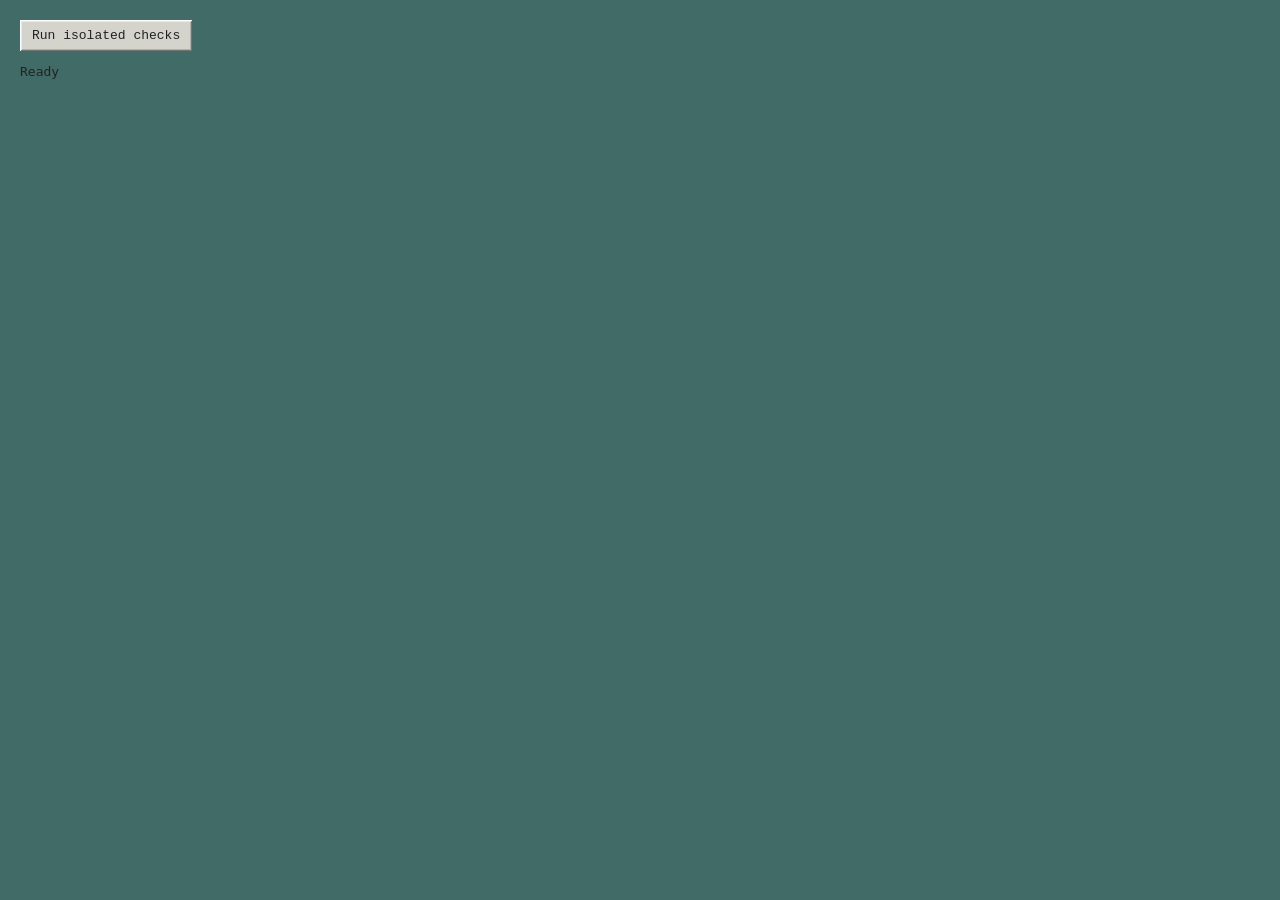
<file: test_openers_browser.html>
<!doctype html><meta charset="utf-8"><title>Blynger isolated Openers checks</title><link rel="stylesheet" href="/static/style.css"><style>body{display:block;padding:20px}#editor{height:500px;width:650px;overflow:auto}section{position:relative}iframe{width:850px;height:500px}</style><button id="run">Run isolated checks</button><pre id="results">Ready</pre><section><div id="editor" contenteditable="true"></div></section><script>function publicImages(s){return s}</script><script src="/static/fragments.js"></script><script>
const report=document.getElementById('results'),editor=document.getElementById('editor');
function check(ok,message){if(!ok)throw Error(message);report.textContent+='\nPASS '+message}
const delay=()=>new Promise(r=>requestAnimationFrame(()=>requestAnimationFrame(r)));
document.getElementById('run').onclick=async()=>{try{
document.getElementById('run').disabled=true;report.textContent='Running';const root=await(await fetch('/')).text(),token=new DOMParser().parseFromString(root,'text/html').querySelector('meta[name="blynger-token"]').content;
async function api(path,data){const r=await fetch('/api/'+path,{method:data===undefined?'GET':'POST',headers:{'Content-Type':'application/json','X-Blynger-Token':token},body:data===undefined?undefined:JSON.stringify(data)}),d=await r.json();if(!r.ok)throw Error(d.error);return d;}
let d=await api('page?name=openers.html');const initial=d.fragments.ranges.length,oldKeys=d.fragments.ranges.map(r=>r.key);editor.innerHTML=d.body;
const f=new FragmentEditor(editor,()=>{},()=>{});f.load(d.fragments);await delay();
check(initial>=3,'Existing archive preserved');
const height=editor.scrollHeight,dots=[...document.querySelectorAll('.fragment-dot')];check(dots.length>0&&dots.every(e=>e.title==='Fragment'),'Small fragment dots have hover tooltip');f.layer.hidden=true;check(editor.scrollHeight===height,'Editor dots do not change text wrapping');f.layer.hidden=false;
f.openerDate=()=> 'January 2, 2030';const before=f.html();check(!f.newOpener('  ')&&f.html()===before,'Blank entry rejected');
check(f.newOpener('First <literal> opener.\nSecond line.\n\nSecond paragraph.'),'First opener created');check(f.meta.ranges[0].date_label==='January 2, 2030','First date has no numeral');const firstKey=f.meta.ranges[0].key;
f.newOpener('Second opener.');f.newOpener('Third opener.');f.newOpener('Fourth opener.');
check(f.meta.ranges.slice(0,4).map(r=>r.date_label).join('|')==='January 2, 2030, IV|January 2, 2030, III|January 2, 2030, II|January 2, 2030, I','Same-day numbering I–IV and newest first');
check(f.roman(9)==='IX'&&f.roman(14)==='XIV','Roman subtractive numbering');
check(f.meta.ranges[3].key===firstKey&&JSON.stringify(f.meta.ranges.slice(4).map(r=>r.key))===JSON.stringify(oldKeys),'Adding entries and numbering preserve existing identities and order');
const stubTarget={origin:'https://remote.example/',id:'00000000000000000000000001',version:3},stubHTML='<p class="blynger-stub-label"><strong>Stubbing:</strong> <a href="https://remote.example/t/source/">Source title</a></p><blockquote class="blynger-stub-context"><h1>Source title</h1><p>Complete source text.</p></blockquote>';
check(f.newOpener('Brief response.',{stub_of:stubTarget,stub_html:stubHTML,pin_on_publish:true}),'Quick response Opener created with source');
check(JSON.stringify(f.meta.ranges[0].stub_of)===JSON.stringify(stubTarget)&&f.meta.ranges[0].pin_on_publish===true,'Quick response carries its target and pin plan on first save');
check(f.html().includes('Stubbing:')&&f.html().includes('Complete source text.'),'Quick response source is editable in the Opener body');
check(!/data-fragment|fragment-dot/.test(f.html())&&f.html().includes('&lt;literal&gt;'),'No private controls or unsafe text in saved body');
d.raw=d.prefix+f.html()+d.suffix;d.fragments=f.snapshot();await api('save',d);d=await api('page?name=openers.html');editor.innerHTML=d.body;f.load(d.fragments);
check(d.fragments.ranges.length===initial+5&&d.fragments.ranges[4].key===firstKey&&JSON.stringify(d.fragments.ranges[0].stub_of)===JSON.stringify(stubTarget),'Save and reload preserve new entries, identities, and Stub target');
let objects=await api('fragment-objects?name=openers.html');check(objects.every(o=>!o.published&&o.id===null&&o.version===null),'Saved Openers remain unpublished without public history');
let review=await api('prepare',{});await api('publish',{signature:review.signature});objects=await api('fragment-objects?name=openers.html');check(objects.every(o=>o.published&&o.version===1),'Local test publication uses shared fragment versions');
const raw=await(await fetch('/preview/openers.html')).text(),parsed=new DOMParser().parseFromString(raw,'text/html');check(parsed.querySelectorAll('.blynger-fragment-marker a').length===initial+5,'Published archive has one quiet permalink dot per Opener');
let doc=await(await fetch('/preview/blyg/items/'+objects[0].id+'.json')).json();check(doc.kind==='thread'&&JSON.stringify(doc.stub_of)===JSON.stringify(stubTarget)&&doc.content_html.includes('Complete source text.')&&!JSON.stringify(doc).match(/fragment-marker|fragment-dot|date_label|purpose/),'Quick response publishes as a thread with visible source and no editor metadata');
check(parsed.querySelector('.blynger-fragment-marker a').href===doc.origin+doc.page,'Newest permalink dot uses the Stub thread identity');
const frame=document.createElement('iframe');document.body.append(frame);const loaded=new Promise(resolve=>frame.onload=resolve);frame.srcdoc=raw.replace(/<base[^>]*>/,'');await loaded;
const fd=frame.contentDocument,positions=()=>[...fd.querySelectorAll('p,h3')].map(e=>[e.getBoundingClientRect().top,e.getBoundingClientRect().width,e.getBoundingClientRect().height]);
const pos=JSON.stringify(positions());fd.querySelectorAll('.blynger-fragment-marker').forEach(e=>e.remove());check(JSON.stringify(positions())===pos,'Public dots cause no layout shift');
report.textContent+='\nALL CHECKS PASSED';
}catch(e){report.textContent+='\nFAIL '+e.stack}}
</script>
</file>
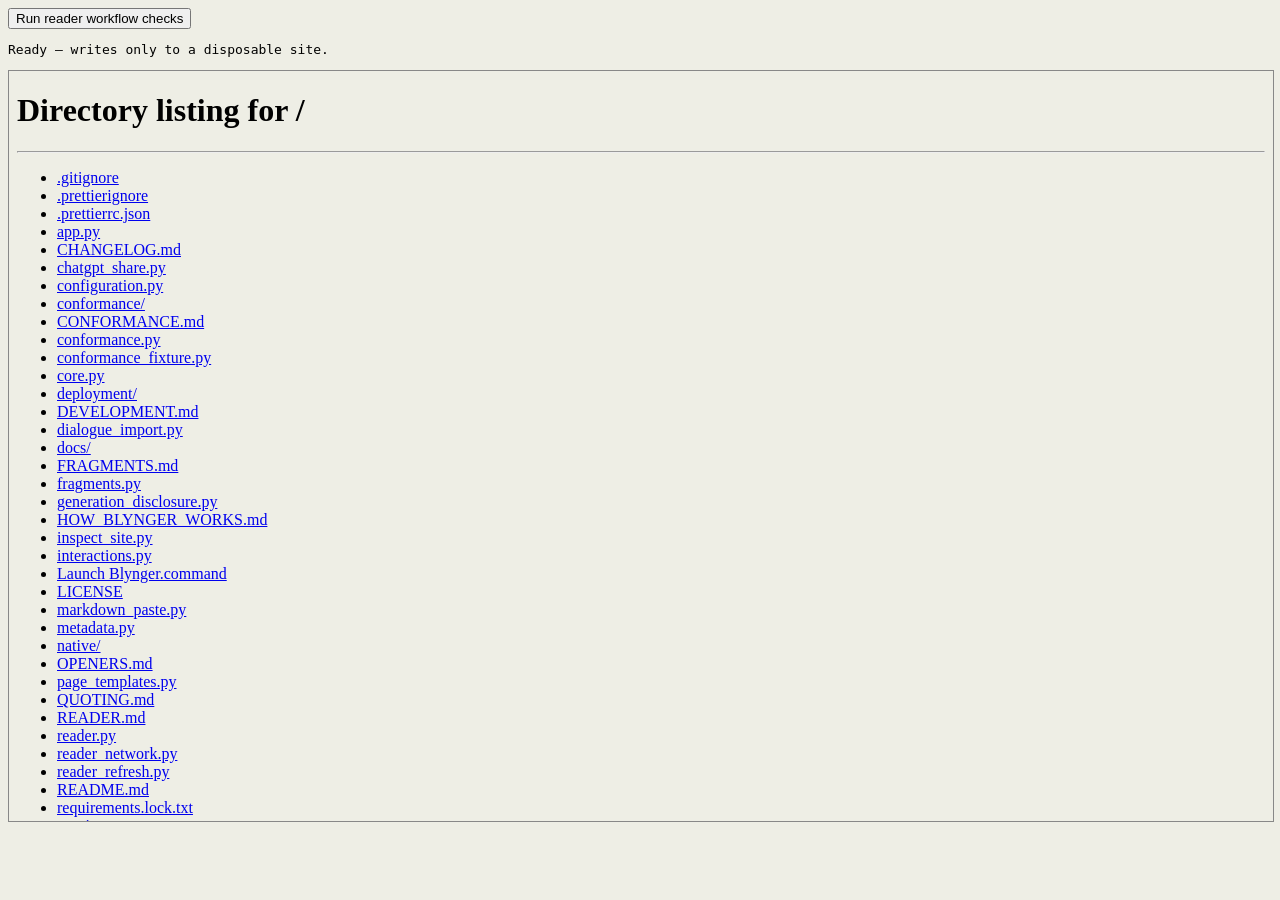
<file: test_reader_browser.html>
<!doctype html><meta charset="utf-8"><title>Blynger reader checks</title><style>body{font:13px monospace;background:#eeeee5}iframe{width:100%;height:750px;border:1px solid #888}pre{white-space:pre-wrap}</style><button id="run">Run reader workflow checks</button><pre id="results">Ready — writes only to a disposable site.</pre><iframe id="app" src="/"></iframe><script>
const output=document.getElementById('results');function assert(value,label){if(!value)throw Error(label);output.textContent+='\nPASS '+label}
async function until(fn){for(let n=0;n<500;n++){if(fn())return;await new Promise(r=>setTimeout(r,50));}throw Error('Timed out waiting for UI state')}
document.getElementById('run').onclick=async()=>{document.getElementById('run').disabled=true;output.textContent='Running';try{
const frame=document.getElementById('app'),w=frame.contentWindow,d=frame.contentDocument,$=id=>d.getElementById(id);
await until(()=>$('heading').textContent==='Openers');
assert(!/File|Website|Help|Edit/.test(d.querySelector('.menubar').textContent),'Dead header menus removed');assert($('mainFragment').textContent==='Reusable fragment','Main toolbar reusable-fragment button present');
$('readerNav').click();await until(()=>$('readerStatus').textContent.includes('Add a Blyg'));assert(!$('readerView').hidden,'Reader handles zero subscriptions');
$('readerAdd').click();assert($('dialog').open&&$('readerURL'),'Add Blyg opens a URL discovery dialog');$('readerURL').value='https://blyg.aneeshsathe.com/';$('confirmSubscribe').click();assert($('readerAdd').disabled&&$('readerSync').textContent==='Syncing…','Sync feedback appears immediately');await until(()=>!$('readerAdd').disabled);
assert($('readerItems').children.length>0,'Aneesh subscription imported published items');const firstCount=$('readerItems').children.length;$('readerSync').click();await until(()=>!$('readerSync').disabled);assert($('readerItems').children.length===firstCount,'Refreshing does not duplicate items');
$('readerItems').querySelector('.read-item').click();await until(()=>$('readerFrame'));assert($('dialogBody').textContent.includes('aneeshsathe.com'),'Full reader item identifies its origin');
$('quoteReading').click();await until(()=>$('quoteTitle'));$('quoteTitle').value='Reader quote test — disposable';$('createQuotedPost').click();await until(()=>$('saveState').textContent==='Draft saved'&&$('heading').textContent==='Reader quote test — disposable');assert(!!$('editor').querySelector('blockquote.blyg-transclusion'),'Quote enters normal authoring flow');
$('editHeadline').click();$('headlineText').value='My own response headline';$('saveHeadline').click();await until(()=>$('heading').textContent==='My own response headline'&&$('saveState').textContent==='Draft saved');assert($('editor').querySelector('h1').textContent==='My own response headline'&&!!$('editor').querySelector('blockquote.blyg-transclusion'),'Response headline changes without replacing the quote');
$('quote').click();await until(()=>$('quoteRows'));assert($('quoteRows').textContent.includes('MY BLYG')&&$('quoteRows').textContent.includes("Aneesh"),'Quote picker includes local and remote sources');$('closeDialog').click();
// The main button calls the exact command used by the keyboard. Compare persisted metadata on the same anchors.
const e=$('editor');e.innerHTML='<h1>Test title</h1><p>First body paragraph.</p><p>Second body paragraph.</p><p>—Example Author<br>September 26, 2026</p>';e.dispatchEvent(new Event('input',{bubbles:true}));
function caret(){const r=d.createRange();r.setStart(e.children[2].firstChild,0);r.collapse(true);w.getSelection().removeAllRanges();w.getSelection().addRange(r);e.dispatchEvent(new Event('keyup'));}
caret();$('mainFragment').click();await w.save();const buttonState=(await w.api('page?name='+$('filename').textContent.split('/').pop().trim())).fragments;
$('mainFragment').click();caret();e.dispatchEvent(new KeyboardEvent('keydown',{key:'f',ctrlKey:true,shiftKey:true,bubbles:true,cancelable:true}));await w.save();const keyboardState=(await w.api('page?name='+$('filename').textContent.split('/').pop().trim())).fragments;
assert(JSON.stringify(buttonState)===JSON.stringify(keyboardState),'Button and keyboard produce identical fragment metadata');
let prepareCalls=0,publishCalls=0,fail=true,release;const nativeFetch=w.fetch.bind(w);w.fetch=async(url,opts)=>{if(String(url).endsWith('/api/prepare')){prepareCalls++;await new Promise(r=>setTimeout(r,300));}if(String(url).endsWith('/api/publish')){publishCalls++;await new Promise(r=>release=r);if(fail)return new Response(JSON.stringify({error:'Test connection failure — draft preserved'}),{status:400,headers:{'Content-Type':'application/json'}});}return nativeFetch(url,opts);};
$('publish').click();$('publish').click();assert($('publish').disabled&&$('publish').textContent==='Preparing…','Review feedback and duplicate protection are immediate');await until(()=>$('confirmPublish')&&!$('publish').disabled);assert(prepareCalls===1,'Only one preparation request');
$('confirmPublish').click();$('confirmPublish').click();assert($('publish').disabled&&$('confirmPublish').disabled&&$('confirmPublish').textContent==='Publishing…','Publish activity and duplicate protection are immediate');await until(()=>!!release);release();await until(()=>$('confirmPublish').textContent==='Retry publication');assert(publishCalls===1&&!$('publish').disabled&&$('publishResult').textContent.includes('Test connection failure'),'Failure visible and controls restored');const pages=await w.api('pages');assert(pages.some(p=>p.draft),'Failure preserves saved draft');
fail=false;release=null;$('confirmPublish').click();await until(()=>!!release);release();await until(()=>$('confirmPublish').textContent==='Done'&&!$('confirmPublish').disabled);assert(!$('publish').disabled&&!$('confirmPublish').disabled,'Successful local Git publication restores controls');$('confirmPublish').click();
$('deletePost').click();assert($('confirmDelete').textContent==='Delete post','Delete requires confirmation');$('confirmDelete').click();await until(()=>$('deletePost').textContent==='Restore post…');assert(!$('editor').isContentEditable,'Deleted post is protected from editing');$('deletePost').click();$('confirmDelete').click();await until(()=>$('deletePost').textContent==='Delete post…');assert($('editor').isContentEditable&&$('editor').textContent.includes('First body paragraph.'),'Restore recovers the post content');
output.textContent+='\nALL READER UI CHECKS PASSED';
}catch(e){output.textContent+='\nFAIL '+e.stack}}
</script>
</file>
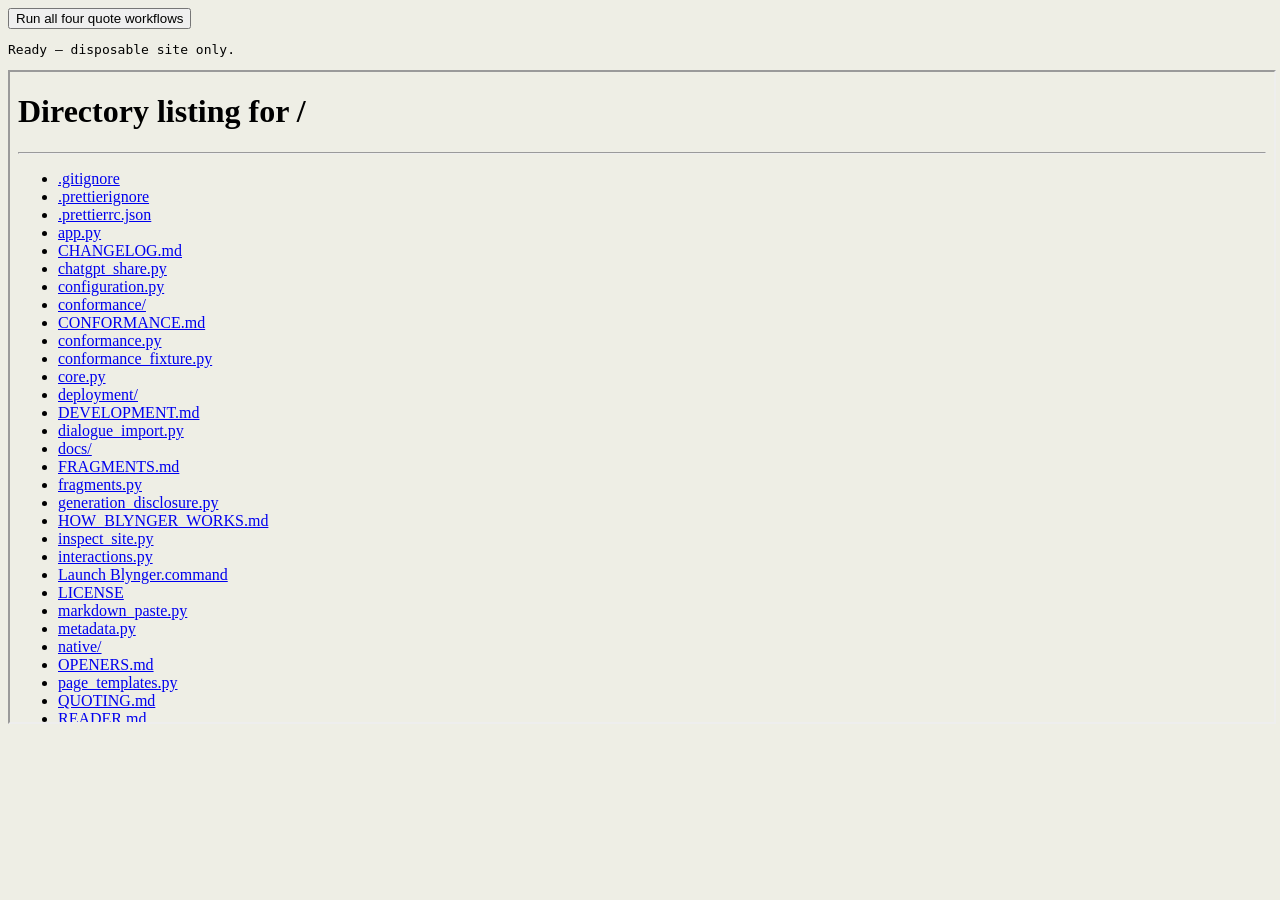
<file: test_selection_browser.html>
<!doctype html><meta charset="utf-8"><title>Blynger quotation checks</title><style>body{font:13px monospace;background:#eeeee5}iframe{width:100%;height:650px}pre{white-space:pre-wrap}</style><button id="run">Run all four quote workflows</button><pre id="results">Ready — disposable site only.</pre><iframe id="app" src="/"></iframe><script>
const out=document.getElementById('results');function ok(test,label){if(!test)throw Error(label);out.textContent+='\nPASS '+label}async function until(fn){for(let n=0;n<200;n++){if(fn())return;await new Promise(r=>setTimeout(r,30))}throw Error('UI timed out')}
document.getElementById('run').onclick=async()=>{document.getElementById('run').disabled=true;out.textContent='Running';try{
const w=document.getElementById('app').contentWindow,d=w.document,$=id=>d.getElementById(id);await until(()=>$('heading').textContent==='Openers');const items=(await w.api('reader')).items;const thread=items.find(i=>i.kind==='thread'),plain=items.find(i=>i.source_type==='l0');let posts=[];
async function read(item){await w.readItem(item);await until(()=>$('readerFrame')?.contentDocument?.querySelector('#readerContent'));await new Promise(r=>setTimeout(r,70));return $('readerFrame').contentDocument}
async function quote(title){$('quoteReading').click();await until(()=>$('quoteTitle'));$('quoteTitle').value=title;$('createQuotedPost').click();await until(()=>$('heading').textContent===title&&$('saveState').textContent==='Draft saved');const name=$('filename').textContent.split('/').pop().trim();posts.push(name);return w.api('page?name='+name)}
await read(thread);ok($('quoteReading').textContent==='Quote','No selection offers whole Quote');let p=await quote('Whole source');ok(p.body.includes('Final paragraph.')&&Object.values(p.quotes)[0].source.version===2,'Whole item enters editor with original version');
let rd=await read(thread);const dot=rd.querySelector('.reader-fragment-dot');ok(dot&&dot.title.includes('Fragment')&&rd.defaultView.getComputedStyle(dot).position==='absolute'&&dot.textContent==='','Fragment dot is subtle, outside text flow, with tooltip');dot.click();ok($('quoteReading').textContent==='Quote fragment','Dot activates genuine source fragment');p=await quote('Fragment source');ok(!p.body.includes('Introductory')&&Object.values(p.quotes)[0].source.id.endsWith('2')&&Object.values(p.quotes)[0].source.version===3,'Genuine fragment preserves its own ID and exact version');
rd=await read(thread);let target=rd.querySelector('blockquote p');let range=rd.createRange();range.selectNodeContents(target);rd.getSelection().removeAllRanges();rd.getSelection().addRange(range);rd.dispatchEvent(new Event('selectionchange'));ok($('quoteReading').textContent==='Quote fragment','Exact text selection prefers actual fragment');
range=rd.createRange();range.setStart(target.firstChild,16);range.setEnd(target.firstChild,28);rd.getSelection().removeAllRanges();rd.getSelection().addRange(range);rd.dispatchEvent(new Event('selectionchange'));ok($('quoteReading').textContent==='Quote selection','Partial fragment becomes an excerpt');p=await quote('Selected sentence');let record=Object.values(p.quotes)[0];ok(record.type==='excerpt'&&record.source.id.endsWith('1')&&record.text==='Exact words!'&&!p.body.includes('Second fragment'),'Excerpt uses enclosing thread identity and exact wording');
rd=await read(thread);const blocks=rd.querySelectorAll('blockquote p');range=rd.createRange();range.setStart(blocks[0].firstChild,0);range.setEnd(blocks[1].firstChild,blocks[1].textContent.length);rd.getSelection().removeAllRanges();rd.getSelection().addRange(range);rd.dispatchEvent(new Event('selectionchange'));ok($('quoteReading').textContent==='Quote selection','Selection spanning fragments is an ordinary excerpt');p=await quote('Several paragraphs');record=Object.values(p.quotes)[0];ok(record.text.includes('\n')&&record.text.includes('Second fragment.')&&record.source.id.endsWith('1'),'Paragraph breaks and source order survive');
rd=await read(plain);target=rd.querySelectorAll('p')[1];range=rd.createRange();range.selectNodeContents(target);rd.getSelection().removeAllRanges();rd.getSelection().addRange(range);rd.dispatchEvent(new Event('selectionchange'));p=await quote('Ordinary RSS selection');record=Object.values(p.quotes)[0];ok(record.source.type==='l0'&&!('id'in record.source)&&!('version'in record.source)&&record.source.author.name==='RSS Author','Ordinary RSS quote has attribution without fake Blyg identity');
rd=await read(thread);range=rd.createRange();range.selectNodeContents(rd.body);rd.getSelection().removeAllRanges();rd.getSelection().addRange(range);rd.dispatchEvent(new Event('selectionchange'));ok($('quoteReading').disabled,'Selection outside article content is rejected');$('closeDialog').click();
for(const name of posts){await w.openPage(name);ok(!!$('editor').querySelector('blockquote[data-blynger-quote]'),'Saved quote reloads in '+name)}
const review=await w.api('prepare',{});await w.api('publish',{signature:review.signature});ok(true,'All quotation modes publish to disposable local Git remote');for(const name of posts){await w.openPage(name);const r=await fetch('/preview/'+name);const html=await r.text();ok(!html.includes('data-blynger-quote')&&html.includes('blockquote'),'Public HTML contains quote without private editor token: '+name)}
out.textContent+='\nALL SELECTION WORKFLOWS PASSED';
}catch(e){out.textContent+='\nFAIL '+e.stack}}
</script>
</file>
<file: static/style.css>
:root {
  font-family: Tahoma, Verdana, Arial, sans-serif;
  color: #202322;
  font-size: 13px;
  --silver: #d4d4cd;
  --teal: #416b67;
  --navy: #183e43;
  --raised:
    inset 1px 1px #fff, inset -1px -1px #727671, inset 2px 2px #e9e9e2,
    inset -2px -2px #b0b3ab;
  --inset: inset 1px 1px #858982, inset -1px -1px #fff;
}
* {
  box-sizing: border-box;
}
body {
  margin: 0;
  background: var(--teal);
}
button,
input,
textarea {
  font: inherit;
}
button {
  background: var(--silver);
  border: 0;
  box-shadow: var(--raised);
  padding: 8px 12px;
  cursor: pointer;
  color: #202322;
}
button:active {
  box-shadow: var(--inset);
  transform: translateY(1px);
}
button:disabled,
button.unavailable {
  color: var(--muted);
  filter: grayscale(1);
  opacity: 0.42;
  cursor: default;
}
button.unavailable:active {
  box-shadow: var(--raised);
  transform: none;
}
button:focus-visible {
  outline: 2px dotted #123;
  outline-offset: -5px;
}
input,
textarea {
  border: 0;
  box-shadow: var(--inset);
  background: #fff;
  padding: 9px;
}
input:focus,
textarea:focus {
  outline: 1px solid #335c61;
}
.desktop {
  padding: 27px 34px 60px;
  max-width: 1900px;
  margin: auto;
}
.desktop-label {
  color: #eff4e8;
  display: flex;
  align-items: center;
  gap: 13px;
  letter-spacing: 2px;
  font-size: 20px;
  font-weight: bold;
  margin: 0 6px 22px;
}
.desktop-label small {
  font:
    10px Tahoma,
    sans-serif;
  letter-spacing: 2px;
  opacity: 0.7;
}
.desktop-right {
  margin-left: auto;
  text-align: right;
  font-size: 13px;
  letter-spacing: 0;
  font-weight: normal;
  line-height: 1.7;
}
.desktop-right small {
  letter-spacing: 0;
}
.pixel-logo {
  display: inline-grid;
  place-items: center;
  width: 40px;
  height: 43px;
  background: #e9e6d4;
  color: #244641;
  font: bold 31px Georgia;
  box-shadow: 3px 3px #294d48;
  border: 2px solid #fff;
}
.window {
  background: var(--silver);
  padding: 4px;
  box-shadow:
    var(--raised),
    7px 8px 0 #294e4980;
}
.titlebar {
  background: var(--navy);
  color: #fff;
  padding: 7px 9px;
  display: flex;
  justify-content: space-between;
  font-size: 12px;
  font-weight: bold;
  align-items: center;
}
.series-controls {
  display: flex;
  align-items: end;
  gap: 8px;
  margin-top: 12px;
  padding: 8px;
  background: #e8e8df;
  border: 1px solid #a9ada5;
}
.series-controls label {
  display: grid;
  gap: 3px;
  font-size: 11px;
  letter-spacing: 1px;
  text-transform: uppercase;
}
.series-controls select {
  min-width: 190px;
  padding: 7px;
}
.series-controls input {
  min-width: 260px;
  text-transform: none;
  letter-spacing: 0;
}
.window-controls {
  font-family: monospace;
  letter-spacing: 4px;
}
.menubar {
  display: flex;
  gap: 22px;
  padding: 10px 12px;
  border-bottom: 1px solid #aaaea5;
  font-size: 12px;
}
.local-dot {
  margin-left: auto;
  font-size: 10px;
  letter-spacing: 1px;
  color: #426352;
}
.toolbar {
  display: flex;
  gap: 7px;
  padding: 12px 9px;
  align-items: center;
  flex-wrap: wrap;
}
.toolbar i {
  height: 26px;
  border-left: 1px solid #aaa;
  border-right: 1px solid #fff;
  margin: 0 4px;
}
.spacer {
  flex: 1;
}
.publish {
  background: #e9e7c7;
  font-weight: bold;
}
.workspace {
  display: grid;
  grid-template-columns: 240px 1fr;
  min-height: 600px;
  height: calc(100vh - 290px);
  padding: 0 7px 6px;
  gap: 10px;
}
aside {
  box-shadow: var(--inset);
  background: #eeeee5;
  display: flex;
  flex-direction: column;
  overflow: hidden;
}
.aside-head {
  padding: 18px 15px 12px;
  font-size: 10px;
  font-weight: bold;
  letter-spacing: 1.6px;
  color: #536459;
}
.search {
  display: flex;
  align-items: center;
  margin: 0 10px 12px;
  background: #fff;
  box-shadow: var(--inset);
  padding: 0 8px;
  gap: 6px;
}
.search input {
  min-width: 0;
  width: 100%;
  box-shadow: none;
  background: transparent;
  padding: 9px 0;
  font-size: 12px;
}
#pages {
  overflow: auto;
  flex: 1;
  padding: 0 7px;
}
.page-group {
  font-size: 10px;
  letter-spacing: 1.2px;
  color: #71786b;
  margin: 13px 9px 7px;
}
.page-item {
  width: 100%;
  display: flex;
  gap: 9px;
  align-items: flex-start;
  box-shadow: none;
  text-align: left;
  background: transparent;
  padding: 9px 10px;
  margin-bottom: 2px;
  font-size: 12px;
  line-height: 1.4;
}
.page-item.active {
  background: #214e51;
  color: white;
}
.page-item .icon {
  color: #967e36;
  font-size: 15px;
}
.page-item.active .icon {
  color: #ece6bd;
}
.page-item .name {
  overflow: hidden;
  text-overflow: ellipsis;
}
.page-item small {
  display: block;
  opacity: 0.6;
  font-size: 10px;
}
.local-context-menu {
  position: fixed;
  z-index: 10000;
  min-width: 190px;
  max-width: 310px;
  padding: 5px;
  border: 1px solid #65766e;
  background: #f5f3e9;
  box-shadow: 5px 6px 0 rgba(31, 51, 48, 0.22);
}
.local-context-title {
  overflow: hidden;
  padding: 7px 9px;
  color: #56645e;
  font-size: 10px;
  font-weight: bold;
  letter-spacing: 0.5px;
  text-overflow: ellipsis;
  text-transform: uppercase;
  white-space: nowrap;
}
.local-context-menu button {
  display: block;
  width: 100%;
  padding: 8px 10px;
  border: 0;
  background: transparent;
  box-shadow: none;
  text-align: left;
}
.local-context-menu button:hover:not(:disabled),
.local-context-menu button:focus-visible {
  background: #214e51;
  color: white;
}
.local-context-menu button:disabled {
  color: #92978e;
}
.aside-bottom {
  border-top: 1px solid #c2c6b8;
  padding: 15px;
  font-size: 11px;
  background: #e5e7dc;
}
.aside-bottom p {
  color: #697161;
  line-height: 1.5;
}
.aside-bottom button {
  font-size: 11px;
  width: 100%;
}
.document {
  background: #fdfcf7;
  box-shadow: var(--inset);
  display: flex;
  flex-direction: column;
  min-width: 0;
  overflow: hidden;
}
.document-heading {
  display: flex;
  align-items: center;
  justify-content: space-between;
  padding: 24px 30px 20px;
  gap: 12px;
}
.eyebrow {
  font: 10px Tahoma;
  letter-spacing: 1.7px;
  color: #708273;
}
h1 {
  font:
    normal 26px Georgia,
    serif;
  margin: 8px 0;
  color: #223c34;
}
.filename {
  font: 11px monospace;
  color: #8a8b7c;
}
.badge {
  font: 10px monospace;
  border: 1px solid #bbc2ac;
  background: #f0f1e5;
  padding: 5px 7px;
  color: #607354;
  white-space: nowrap;
}
.tabs {
  display: flex;
  align-items: center;
  padding: 0 26px;
  border-bottom: 1px solid #c9cbbc;
  gap: 3px;
}
.tabs button {
  box-shadow: none;
  background: #eeeee5;
  color: #6a7366;
  border: 1px solid #cccebf;
  border-bottom: 0;
  padding: 9px 18px;
}
.tabs button.active {
  background: #fdfcf7;
  color: #233e36;
  position: relative;
  top: 1px;
  padding-top: 10px;
  font-weight: bold;
}
#wordcount {
  margin-left: auto;
  font: 11px monospace;
  color: #8b9182;
}
.formatbar {
  display: flex;
  padding: 9px 26px;
  gap: 3px;
  align-items: center;
  border-bottom: 1px solid #e4e5da;
  background: #f5f5ec;
}
.formatbar button {
  box-shadow: none;
  background: transparent;
  padding: 5px 8px;
}
.formatbar button:hover {
  background: #e4e8d9;
}
.formatbar span {
  margin-left: auto;
  font-size: 10px;
  color: #929887;
}
#editor {
  flex: 1;
  overflow: auto;
  padding: 25px 38px 50px;
  font:
    17px/1.65 Georgia,
    serif;
  outline: none;
  color: #283129;
}
#editor h1 {
  font-size: 30px;
}
#editor > h1:first-child {
  display: none;
}
#editor h2 {
  font-size: 23px;
}
#editor a {
  color: #30615f;
}
#editor img {
  max-width: 100%;
  max-height: 420px;
  object-fit: contain;
}
#editor p:first-child {
  margin-top: 0;
}
#editor .blyg-tk-gen {
  background: #eee;
  border: 1px solid #ddd;
  padding: 10px 14px;
  border-radius: 2px;
}
#source {
  flex: 1;
  width: 100%;
  resize: none;
  box-shadow: none;
  padding: 22px;
  font:
    12px/1.6 Menlo,
    monospace;
  background: #fffffb;
}
.document-foot {
  display: flex;
  align-items: center;
  gap: 14px;
  border-top: 1px solid #e1e3d7;
  padding: 11px 22px;
  font-size: 10px;
  color: #888f7f;
}
.document-foot > span:first-of-type {
  flex: 1;
}
.draft-actions {
  display: flex;
  gap: 8px;
}
.document-foot .draft-actions button {
  margin: 0;
  padding: 8px 18px;
  box-shadow: var(--raised);
  text-decoration: none;
  color: #17271e;
  font-size: 12px;
  font-weight: bold;
}
#save {
  background: #9fc9a4;
  border-color: #63876b;
}
#stage {
  border: 2px solid #718424;
  background: #c8dc50;
  color: #17210d;
  font-weight: 900;
}
#stage[aria-pressed='true'] {
  background: #9eaf31;
  box-shadow: var(--inset);
  color: #11180f;
}
.statusbar {
  display: flex;
  gap: 4px;
  padding: 3px 7px 2px;
  font-size: 11px;
  color: #58604f;
}
.statusbar span {
  box-shadow: var(--inset);
  padding: 5px 8px;
}
.statusbar span:first-child {
  flex: 1;
}
.statusbar .resize {
  padding: 5px 3px;
  box-shadow: none;
}
.taskbar {
  position: fixed;
  bottom: 0;
  left: 0;
  right: 0;
  height: 39px;
  background: var(--silver);
  border-top: 2px solid #f6f6ea;
  display: flex;
  align-items: center;
  padding: 4px;
  gap: 10px;
  font-size: 11px;
}
.taskbar button {
  padding: 3px 8px;
  display: flex;
  align-items: center;
  gap: 7px;
  font-weight: bold;
}
.pixel-logo.small {
  width: 20px;
  height: 23px;
  font-size: 18px;
  border-width: 1px;
  box-shadow: none;
}
.task {
  box-shadow: var(--inset);
  padding: 7px 20px;
  background: #e3e3da;
}
time {
  box-shadow: var(--inset);
  padding: 7px 13px;
  margin-left: 14px;
}
dialog {
  border: 0;
  background: var(--silver);
  padding: 4px;
  box-shadow:
    var(--raised),
    8px 8px #0004;
  width: min(760px, 90vw);
  max-height: 90vh;
}
dialog::backdrop {
  background: #10252288;
}
dialog .titlebar button {
  padding: 1px 7px;
  font-size: 16px;
}
#dialogBody {
  padding: 22px;
  max-height: 78vh;
  overflow: auto;
}
#dialogBody p {
  line-height: 1.6;
}
#dialogBody input,
#dialogBody textarea {
  width: 100%;
  margin: 7px 0 16px;
}
#dialogBody textarea {
  height: 140px;
  resize: vertical;
}
.dialog-actions {
  display: flex;
  justify-content: flex-end;
  gap: 8px;
  margin-top: 20px;
}
.notice {
  background: #f4f2da;
  padding: 13px;
  line-height: 1.6;
  border: 1px solid #aaa68a;
}
.error {
  background: #f9e8e1;
  border-color: #bd8878;
  white-space: pre-wrap;
  overflow-wrap: anywhere;
}
.filelist {
  background: #fff;
  box-shadow: var(--inset);
  max-height: 230px;
  overflow: auto;
  padding: 10px;
  font: 11px/1.7 monospace;
}
.image-grid {
  display: grid;
  grid-template-columns: repeat(4, 1fr);
  gap: 8px;
  max-height: 330px;
  overflow: auto;
}
.image-grid button {
  padding: 6px;
  overflow: hidden;
  font-size: 9px;
}
.image-grid img {
  height: 85px;
  width: 100%;
  object-fit: contain;
  background: #fff;
}
.preview-frame {
  width: 100%;
  height: 60vh;
  background: #fff;
  border: 1px solid #888;
}
.generated-result {
  background: #eee;
  padding: 15px;
  line-height: 1.6;
  font: 16px/1.6 Georgia;
}
.dialogue-paste {
  min-height: 190px;
  max-height: 46vh;
  overflow: auto;
  margin: 12px 0;
  padding: 13px;
  background: #fff;
  box-shadow: var(--inset);
  white-space: pre-wrap;
  font: 13px/1.55 Menlo, monospace;
}
.dialogue-paste:empty:before {
  content: attr(data-placeholder);
  color: #777;
}
.dialogue-or {
  margin: 16px 0 6px;
  color: #68736a;
  text-align: center;
  font: bold 10px Menlo, monospace;
  letter-spacing: 0.08em;
}
.dialogue-preview {
  display: grid;
  gap: 11px;
  margin-top: 14px;
}
.dialogue-turn {
  border: 1px solid #aaa;
  padding: 10px 12px;
  background: #fffffb;
}
.dialogue-turn.assistant {
  border-style: dashed;
  border-color: #505050;
  background: #f2f2f2;
}
.dialogue-turn label {
  display: flex;
  align-items: center;
  gap: 8px;
  margin-bottom: 8px;
  font: bold 10px Menlo, monospace;
  text-transform: uppercase;
}
.dialogue-turn select {
  width: auto;
}
.dialogue-turn > div {
  white-space: pre-wrap;
  font: 15px/1.55 Georgia, serif;
}
.hint {
  font-size: 11px;
  color: #606a5e;
}
[hidden] {
  display: none !important;
}
@media (max-width: 900px) {
  .desktop {
    padding: 12px 10px 50px;
  }
  .desktop-label {
    margin-bottom: 14px;
  }
  .workspace {
    grid-template-columns: 190px 1fr;
    height: calc(100vh - 255px);
  }
  .toolbar {
    gap: 4px;
  }
  .toolbar button {
    font-size: 11px;
    padding: 8px;
  }
  .formatbar span {
    display: none;
  }
  .document-heading {
    padding: 20px;
  }
  .document-heading h1 {
    font-size: 22px;
  }
  #editor {
    padding: 20px;
  }
  .taskbar > span {
    display: none;
  }
}
@media (max-width: 600px) {
  .workspace {
    grid-template-columns: 135px 1fr;
  }
  .desktop-right {
    display: none;
  }
  .document-heading {
    padding: 14px;
  }
  h1 {
    font-size: 20px !important;
  }
  .badge {
    display: none;
  }
  .tabs {
    padding: 0 6px;
  }
  .tabs button {
    padding: 8px;
  }
  .formatbar {
    padding: 6px;
  }
  #editor {
    padding: 16px;
    font-size: 15px;
  }
  .aside-head {
    padding: 12px;
  }
  .page-item {
    padding: 8px 3px;
  }
  .page-item small {
    display: none;
  }
  .document-foot span:first-child {
    display: none;
  }
  .toolbar .spacer,
  .toolbar i {
    display: none;
  }
  .image-grid {
    grid-template-columns: repeat(2, 1fr);
  }
}

.desktop {
  height: 100vh;
  display: flex;
  flex-direction: column;
}
.desktop-label {
  flex-shrink: 0;
}
.window {
  display: flex;
  flex-direction: column;
  flex: 1;
  min-height: 0;
}
.workspace {
  flex: 1;
  min-height: 0;
  height: auto;
}
aside,
.document {
  min-height: 0;
}
.taskbar {
  z-index: 5;
}

.document-foot button {
  padding: 0;
  background: none;
  box-shadow: none;
  text-decoration: underline;
  color: #647466;
  font-size: 10px;
  margin-left: auto;
  margin-right: 15px;
}

.diff {
  background: #fff;
  padding: 12px;
  font: 11px/1.5 monospace;
  overflow: auto;
  max-height: 260px;
  white-space: pre-wrap;
}
details {
  margin: 10px 0;
}
summary {
  cursor: pointer;
  padding: 6px;
}

.version-row {
  border-top: 1px solid #aaa;
  margin-top: 20px;
  padding-top: 8px;
}
.version-actions {
  display: flex;
  gap: 8px;
  flex-wrap: wrap;
}
.version-content {
  margin-top: 12px;
}
.quote-option {
  display: block;
  width: 100%;
  text-align: left;
  margin: 8px 0;
}
.document {
  position: relative;
}
.fragment-dots {
  position: absolute;
  inset: 0;
  pointer-events: none;
  overflow: hidden;
}
.fragment-dot {
  position: absolute;
  width: 4px;
  height: 4px;
  border-radius: 50%;
  background: #90958b;
  pointer-events: auto;
}
.fragment-dot:hover {
  outline: 3px solid #90958b22;
}

.reader-nav {
  margin: 10px 10px 0;
  text-align: left;
}
.reader-view {
  background: #fdfcf7;
  box-shadow: var(--inset);
  display: flex;
  flex-direction: column;
  min-width: 0;
  min-height: 0;
  overflow: hidden;
}
.reader-controls {
  display: flex;
  gap: 6px;
  padding: 6px 16px;
}
.reader-controls input {
  flex: 1;
  min-width: 70px;
}
.reader-controls select {
  font: inherit;
  max-width: 48%;
  background: #eeeee5;
  border: 1px solid #aaa;
  padding: 6px;
}
#readerStatus {
  margin: 5px 16px;
  white-space: pre-wrap;
}
#readerItems {
  overflow: auto;
  flex: 1;
  padding: 0 16px;
}
.reader-row {
  padding: 12px 0;
  border-top: 1px solid #c9cbbc;
}
.reader-row h2 {
  font: 18px Georgia;
  margin: 6px 0;
}
.reader-row p {
  font: 14px/1.5 Georgia;
  margin: 6px 0;
}
.reader-row small {
  color: #636d61;
}
.reader-row button {
  padding: 5px 9px;
  margin-right: 6px;
}
.reader-row:focus-visible {
  outline: 2px solid #315d62;
  outline-offset: 2px;
}
.reader-actions {
  display: grid;
  grid-template-columns: 1fr auto 1fr;
  align-items: center;
  gap: 12px;
  margin-top: 10px;
}
.reader-actions > span {
  display: flex;
  align-items: center;
  gap: 4px;
}
.reader-actions-center {
  justify-content: center;
}
.reader-actions-right {
  justify-content: flex-end;
}
.reader-actions button {
  margin-right: 0;
}
.reader-foot {
  padding: 10px 16px;
  border-top: 1px solid #ccc;
  font-size: 10px;
  color: #66705f;
}
.reader-meta {
  font: 11px/1.5 monospace;
  overflow-wrap: anywhere;
}
.quote-search {
  width: 100%;
}
.menubar {
  padding: 5px 12px;
}
button[aria-busy='true'] {
  font-style: italic;
}

#editor blockquote.blynger-citation {
  background: #eee;
  border: 1px solid #ccc;
  padding: 0.7em 1em;
  margin: 1em 0;
}
#editor blockquote.blynger-citation h4 {
  font-size: 1em;
}
#editor p {
  margin: 0 0 1em;
}
#editor .blynger-image {
  text-align: center;
}
#editor .blynger-image img {
  display: block;
  height: auto;
  max-width: 100%;
  margin-left: auto;
  margin-right: auto;
}
#editor .blynger-image-standard img {
  width: min(400px, 77vw);
}
#editor .blynger-image-small img {
  width: min(200px, 50vw);
}
#editor .blynger-image-wide img {
  width: 77vw;
}
#editor .blynger-image-full img {
  width: 100%;
}
#editor .blynger-blockquote-source {
  display: block;
  margin-top: 0.65em;
  text-align: right;
  font:
    13px/1.4 Tahoma,
    Verdana,
    sans-serif;
}
.source-find {
  display: flex;
  gap: 5px;
  padding: 7px 22px;
  background: #eeeee5;
  border-bottom: 1px solid #bbb;
}
.source-find input {
  flex: 1;
}
.source-find button {
  padding: 5px 9px;
}
.subscription-rows {
  background: #fff;
  box-shadow: var(--inset);
}
.subscription-row {
  display: grid;
  grid-template-columns: auto 1fr auto;
  align-items: start;
  gap: 10px;
  padding: 11px 12px;
  border-bottom: 1px solid #ddd;
}
.subscription-row:last-child {
  border-bottom: 0;
}
.subscription-row input {
  width: auto !important;
  margin: 2px 0 !important;
  box-shadow: none;
}
.subscription-row span {
  min-width: 0;
}
.subscription-row b,
.subscription-row small {
  display: block;
}
.subscription-row small {
  margin-top: 3px;
  color: #687067;
  overflow-wrap: anywhere;
}
.subscription-row .remove-subscription {
  padding: 5px 8px;
}
.reader-fragment-picker {
  margin: 10px 0;
  padding: 10px;
  background: #eeeee5;
  box-shadow: var(--inset);
}
.reader-fragment-picker b {
  display: block;
  margin-bottom: 7px;
}
.reader-fragment-choices {
  display: grid;
  gap: 5px;
}
.reader-fragment-choice {
  text-align: left;
  font:
    12px/1.4 Tahoma,
    Verdana,
    sans-serif;
  padding: 7px 9px;
}
.reader-fragment-choice.active {
  box-shadow: var(--inset);
  font-weight: bold;
}

/* Publish is highlighted only while publication work exists. */
button:disabled {
  cursor: default;
}
.publish {
  background: var(--silver);
}
.publish.ready {
  background: #e9e7c7;
}
button[aria-busy='true'] {
  cursor: wait;
}

/* TK passages: monochrome robot enclosure. */
#editor .blyg-tk-gen {
  position: relative;
  background: #f2f2f2;
  border: 1px dashed #505050;
  margin: 1em 0 1.4em;
  padding: 10px 14px 18px;
  border-radius: 0;
}
#editor .blyg-tk-gen:after {
  content: '';
  position: absolute;
  box-sizing: border-box;
  left: 10px;
  bottom: -14px;
  width: 30px;
  height: 27px;
  border: 1px solid #444;
  background: #fff center/20px 20px no-repeat
    url('data:image/svg+xml,%3Csvg xmlns=%22http://www.w3.org/2000/svg%22 width=%2224%22 height=%2224%22 viewBox=%220 0 24 24%22 fill=%22none%22 stroke=%22%23111%22 stroke-width=%221.7%22 stroke-linecap=%22round%22 stroke-linejoin=%22round%22%3E%3Cpath d=%22M12 8V4H8%22/%3E%3Crect width=%2216%22 height=%2212%22 x=%224%22 y=%228%22 rx=%222%22/%3E%3Cpath d=%22M2 14h2M20 14h2M15 13v2M9 13v2%22/%3E%3C/svg%3E');
}

/* 0.9.12 workspace shell: keep the beveled Windows-era controls while
   separating authoring, permanent pages, images, reading, and saved items. */
.desktop {
  padding: 10px 16px 18px;
  max-width: none;
}
.window {
  min-height: calc(100vh - 28px);
  display: flex;
  flex-direction: column;
}
.titlebar {
  min-height: 39px;
  font-size: 13px;
}
.titlebar > span:first-child {
  display: flex;
  align-items: center;
  gap: 8px;
}
.title-details {
  margin-left: auto;
  margin-right: 18px;
  font-weight: normal;
  font-size: 10px;
  letter-spacing: 0.4px;
  opacity: 0.8;
}
.workspace-tabs {
  display: flex;
  gap: 3px;
  padding: 7px 7px 0;
  border-bottom: 2px solid #777b75;
  background: var(--silver);
}
.workspace-tabs button {
  flex: 1;
  min-width: 0;
  padding: 13px 8px 15px;
  color: #fff;
  font-weight: bold;
  text-shadow: 0 1px #0007;
  box-shadow:
    inset 2px 2px #ffffff66,
    inset -2px -2px #0006;
}
.workspace-tabs button:nth-child(1) {
  background: #337d68;
}
.workspace-tabs button:nth-child(2) {
  background: #34857a;
}
.workspace-tabs button:nth-child(3) {
  background: #3c8a8e;
}
.workspace-tabs button:nth-child(4) {
  background: #438497;
}
.workspace-tabs button:nth-child(5) {
  background: #4d7da1;
}
.workspace-tabs button:nth-child(6) {
  background: #5877a8;
}
.workspace-tabs button:nth-child(7) {
  background: #6872aa;
}
.workspace-tabs button:nth-child(8) {
  background: #756cab;
}
.workspace-tabs button#thicketNav.has-unread {
  background: #17384f;
  box-shadow:
    inset 2px 2px #ffffff88,
    inset -2px -2px #0008,
    0 0 0 2px #89b5ca;
}
.workspace-tabs button.active {
  position: relative;
  top: 2px;
  filter: brightness(1.18);
  box-shadow:
    inset 2px 2px #ffffff88,
    inset -1px 0 #0005;
}
.tab-badge {
  display: inline-grid;
  min-width: 19px;
  height: 19px;
  margin-left: 4px;
  place-items: center;
  border: 1px solid #474b44;
  border-radius: 50%;
  background: #f7f2df;
  color: #24352f;
  font: bold 10px/1 Tahoma, sans-serif;
  text-shadow: none;
}
.tab-badge[hidden] {
  display: none;
}
.toolbar {
  border-bottom: 1px solid #8d9189;
  padding: 9px;
}
.workspace {
  flex: 1;
  height: auto;
  min-height: 0;
  grid-template-columns: 270px minmax(0, 1fr);
}
.workspace.wide {
  grid-template-columns: minmax(0, 1fr);
}
.workspace.wide #libraryPane {
  display: none;
}
.aside-head {
  padding-top: 14px;
}
.post-sort {
  display: grid;
  grid-template-columns: repeat(3, minmax(0, 1fr));
  gap: 2px;
  padding: 0 9px 10px;
}
.post-sort button {
  font-size: 10px;
  padding: 7px 3px;
  overflow: hidden;
}
.post-sort button.active {
  box-shadow: var(--inset);
  background: #214e51;
  color: #fff;
}
.page-group {
  margin-top: 9px;
}
.page-item small .date {
  display: block;
}
.document,
.reader-view,
.library-view {
  min-height: 0;
}
.library-view {
  background: #fdfcf7;
  box-shadow: var(--inset);
  display: flex;
  flex-direction: column;
  min-width: 0;
  overflow: hidden;
}
.asset-grid {
  display: grid;
  grid-template-columns: repeat(auto-fill, minmax(180px, 1fr));
  gap: 9px;
  padding: 0 22px 24px;
  overflow: auto;
}
.asset-card {
  background: #eeeee5;
  box-shadow: var(--raised);
  padding: 7px;
  text-align: left;
}
.asset-card img {
  display: block;
  width: 100%;
  height: 120px;
  object-fit: contain;
  background: #fff;
  box-shadow: var(--inset);
  margin-bottom: 8px;
}
.asset-card b,
.asset-card small {
  display: block;
  overflow-wrap: anywhere;
}
.asset-card small {
  margin-top: 4px;
  color: #687067;
  line-height: 1.4;
}
.formatbar i {
  height: 22px;
  border-left: 1px solid #aaa;
  border-right: 1px solid #fff;
  margin: 0 5px;
}
.local-dot {
  font-size: 10px;
  letter-spacing: 1px;
  color: #426352;
  white-space: nowrap;
}
.statusbar {
  margin-top: auto;
}
.pixel-logo.small {
  display: inline-grid;
  width: 24px;
  height: 25px;
  font-size: 19px;
  box-shadow: 1px 1px #294d48;
}
.reader-view {
  grid-column: 1/-1;
}
.library-view {
  grid-column: 1/-1;
}
@media (max-width: 800px) {
  .title-details {
    display: none;
  }
  .workspace {
    grid-template-columns: 205px minmax(0, 1fr);
  }
  .workspace-tabs button {
    font-size: 11px;
    padding-left: 3px;
    padding-right: 3px;
  }
  .post-sort {
    grid-template-columns: 1fr;
  }
  .asset-grid {
    grid-template-columns: repeat(2, minmax(0, 1fr));
  }
}
@media (max-width: 560px) {
  .workspace-tabs {
    flex-wrap: wrap;
  }
  .workspace-tabs button {
    flex: 1 1 30%;
  }
  .workspace {
    grid-template-columns: 140px minmax(0, 1fr);
  }
  .asset-grid {
    grid-template-columns: 1fr;
  }
  .local-dot {
    display: none;
  }
}
.app-logo {
  width: 30px;
  height: 30px;
  object-fit: contain;
}
.workspace {
  padding: 8px;
  gap: 8px;
}
.workspace.theme-posts {
  background: #337d68;
}
.workspace.theme-openers {
  background: #34857a;
}
.workspace.theme-pages {
  background: #3c8a8e;
}
.workspace.theme-drafts {
  background: #438497;
}
.workspace.theme-images {
  background: #4d7da1;
}
.workspace.theme-reader {
  background: #5877a8;
}
.workspace.theme-saved {
  background: #6872aa;
}
.workspace.theme-thicket {
  background: #756cab;
}
.about-blynger {
  display: grid;
  grid-template-columns: 150px 1fr;
  gap: 20px;
  align-items: center;
}
.about-blynger img {
  display: block;
  width: 150px;
  height: 150px;
  object-fit: contain;
}
.about-blynger h2 {
  font:
    normal 28px Georgia,
    serif;
  margin: 0 0 8px;
}
@media (max-width: 480px) {
  .about-blynger {
    grid-template-columns: 1fr;
  }
  .about-blynger img {
    width: 110px;
    height: 110px;
  }
}
.response-marker {
  margin-top: 8px;
  color: #627066;
  font:
    10px/1.4 Tahoma,
    Verdana,
    sans-serif;
  letter-spacing: 0.8px;
  text-transform: uppercase;
}
.formatbar button.selected,
.formatbar button[aria-pressed='true'] {
  box-shadow: var(--inset);
  background: #d8ddd0;
}
#editor .blynger-centered {
  text-align: center;
}
.reader-stub-summary {
  margin: 0.45em 0;
  color: #384d45;
  font-size: 11px;
}
.reader-conversation-back,
.reader-conversation-forward {
  display: block;
  max-width: 80%;
  padding: 10px 12px;
  background: #e1e8dc;
  color: #263d35;
}
.reader-conversation-back {
  margin: 0 auto 12px 0;
  text-align: left;
}
.reader-conversation-forward {
  margin: 12px 0 0 auto;
  text-align: right;
}

/* 0.14 index-card workspace.  Keep Blynger's deliberately physical,
   old-software controls while giving each activity its own card. */
:root {
  --paper: #fffdf4;
  --paper-soft: #efeee4;
  --line: #687971;
  --posts-card: #337d68;
  --openers-card: #34857a;
  --pages-card: #3c8a8e;
  --reader-card: #5877a8;
  --saved-card: #6872aa;
  --thicket-card: #756cab;
}
body {
  font-family: "Courier New", Courier, monospace;
}
.desktop {
  padding: 7px 10px 13px;
}
.window {
  min-height: calc(100vh - 20px);
  padding: 0;
  overflow: hidden;
  border: 3px double #183e43;
  background: var(--silver);
}
.titlebar {
  min-height: 48px;
  padding: 7px 12px;
  border-bottom: 3px double #82aaa5;
}
.titlebar .app-logo {
  width: 33px;
  height: 33px;
}
.window-controls {
  display: none;
}
.workspace-tabs {
  display: grid;
  grid-template-columns: repeat(6, minmax(0, 1fr));
  align-items: end;
  gap: 5px;
  padding: 12px 10px 0;
  border-bottom: 0;
  background: var(--silver);
}
#draftsNav,
#imagesNav {
  display: none;
}
.workspace-tabs button {
  position: relative;
  z-index: 1;
  min-height: 51px;
  padding: 10px 6px 13px;
  border: 2px solid #435651;
  border-bottom: 0;
  color: #102b28;
  font: bold 15px/1.1 Georgia, serif;
  text-shadow: none;
  transform: translateY(5px);
}
.workspace-tabs button::before {
  content: '';
  position: absolute;
  top: -7px;
  right: 11px;
  left: 11px;
  height: 7px;
  border: 2px solid #435651;
  border-bottom: 0;
  background: inherit;
}
.workspace-tabs button.active {
  z-index: 3;
  top: 0;
  min-height: 60px;
  padding-top: 13px;
  filter: brightness(1.05);
  transform: translateY(3px);
}
.workspace-tabs button.active::after {
  content: '';
  position: absolute;
  right: -2px;
  bottom: -12px;
  left: -2px;
  height: 14px;
  border-right: 2px solid #435651;
  border-left: 2px solid #435651;
  background: inherit;
}
#postsNav { background: var(--posts-card); }
#openersNav { background: var(--openers-card); }
#pagesNav { background: var(--pages-card); }
#readerNav { background: var(--reader-card); }
#savedNav { background: var(--saved-card); }
#thicketNav { background: var(--thicket-card); }
.workspace-tabs button#thicketNav.has-unread {
  background: var(--thicket-card);
  box-shadow: inset 2px 2px #ffffff88, inset -2px -2px #0008;
}
.toolbar {
  position: relative;
  z-index: 5;
  min-height: 56px;
  padding: 9px 12px;
  border-bottom: 3px double var(--line);
  background: var(--paper-soft);
}
.toolbar button,
.tool-menu summary {
  padding: 8px 11px;
}
.tool-menu {
  position: relative;
}
.tool-menu summary {
  list-style: none;
  background: var(--silver);
  box-shadow: var(--raised);
  cursor: pointer;
  user-select: none;
}
.tool-menu summary::-webkit-details-marker {
  display: none;
}
.tool-menu[open] summary {
  box-shadow: var(--inset);
}
.tool-menu-panel {
  position: absolute;
  z-index: 30;
  top: calc(100% + 5px);
  left: 0;
  width: 235px;
  padding: 5px;
  border: 3px double #183e43;
  background: #f7f1dc;
  box-shadow: 5px 6px 0 #20333038;
}
.document-menu .tool-menu-panel {
  width: 205px;
}
.tool-menu-panel > b {
  display: block;
  padding: 6px 8px;
  border-bottom: 1px solid #8f9a91;
  color: #596a63;
  font-size: 9px;
  letter-spacing: 0.8px;
}
.tool-menu-panel button {
  display: flex;
  width: 100%;
  align-items: center;
  gap: 6px;
  padding: 8px;
  border: 0;
  background: transparent;
  box-shadow: none;
  text-align: left;
}
.tool-menu-panel button:hover:not(:disabled) {
  background: #d9e5dc;
}
.publish.ready {
  background: #c4d6a3;
}
.workspace {
  min-height: 0;
  padding: 8px;
  gap: 8px;
  border: 0;
  grid-template-columns: 255px minmax(0, 1fr);
}
.workspace.theme-posts { background: var(--posts-card); }
.workspace.theme-openers { background: var(--openers-card); }
.workspace.theme-pages { background: var(--pages-card); }
.workspace.theme-drafts { background: #438497; }
.workspace.theme-images { background: #4d7da1; }
.workspace.theme-reader { background: var(--reader-card); }
.workspace.theme-saved { background: var(--saved-card); }
.workspace.theme-thicket { background: var(--thicket-card); }
#libraryPane,
.reader-sidebar {
  border-right: 1px solid var(--line);
  background: #e8e9e1;
  box-shadow: var(--inset);
}
.aside-head {
  display: flex;
  align-items: center;
  min-height: 43px;
  padding: 11px 9px 7px;
}
.collapse-pane {
  margin-left: auto;
  padding: 3px 7px;
}
.library-collapsed #workspace:not(.wide) {
  grid-template-columns: minmax(0, 1fr);
}
.library-collapsed #workspace:not(.wide) #libraryPane {
  display: none;
}
.document,
.reader-view,
.library-view,
.thicket-view {
  background: var(--paper);
  box-shadow: var(--inset);
}
.document-heading {
  padding: 20px 28px 12px;
  border-bottom: 1px solid #bdc3b8;
}
.document-heading h1,
.reader-view h1 {
  font-size: 28px;
}
.document-heading-actions {
  display: flex;
  align-items: flex-end;
  flex-direction: column;
  gap: 10px;
  flex: 0 0 auto;
}
.document-heading-actions button {
  padding: 6px 10px;
  font-size: 10px;
}
#editor {
  width: min(100%, 900px);
  margin: 0 auto;
  padding: 28px 48px 60px;
  font-size: 18px;
  line-height: 1.7;
}
.formatbar {
  padding: 8px 27px;
  background: var(--paper-soft);
}
.document-foot {
  padding: 13px 22px;
  border-top: 1px dotted var(--line);
  background: #faf8ee;
}
#save {
  border: 2px solid #52775f;
  background: #76b68d;
  font-weight: 900;
}
#stage {
  border: 2px solid #718424;
  background: #c8dc50;
  font-weight: 900;
}
.reader-view {
  padding: 0;
}
.reader-view > .document-heading {
  padding-bottom: 10px;
}
.reader-view > .reader-controls {
  padding: 9px 12px;
  border-bottom: 3px double var(--line);
  background: var(--paper-soft);
}
.reader-work {
  display: grid;
  grid-template-columns: 255px minmax(0, 1fr);
  min-height: 0;
  flex: 1;
  overflow: hidden;
}
.reader-sidebar {
  display: flex;
  min-width: 0;
  flex-direction: column;
  overflow: auto;
}
.reader-search {
  display: flex;
  align-items: center;
  gap: 6px;
  margin: 0 9px 12px;
  padding: 0 7px;
  background: #fff;
  box-shadow: var(--inset);
}
.reader-search input {
  width: 100%;
  min-width: 0;
  padding: 8px 0;
  background: transparent;
  box-shadow: none;
}
.reader-field {
  display: grid;
  gap: 4px;
  padding: 7px 10px;
  color: #5b6b64;
  font-size: 9px;
  font-weight: bold;
  letter-spacing: 1px;
}
.reader-field select {
  width: 100%;
  max-width: none;
  padding: 7px;
  border: 1px solid #92998f;
  background: #f8f7ef;
  font: 11px "Courier New", monospace;
}
.reader-feed-pane {
  position: relative;
  display: flex;
  min-width: 0;
  min-height: 0;
  flex-direction: column;
  overflow: hidden;
}
.reader-sidebar-collapsed .reader-work {
  grid-template-columns: minmax(0, 1fr);
}
.reader-sidebar-collapsed .reader-sidebar {
  display: none;
}
.restore-pane {
  position: absolute;
  z-index: 3;
  top: 8px;
  left: 8px;
  padding: 4px 7px;
}
#readerStatus {
  margin: 13px 20px 5px;
}
#readerItems {
  padding: 4px 20px 18px;
}
.reader-row {
  display: grid;
  grid-template-columns: minmax(0, 1fr);
  margin: 0;
  padding: 15px 5px;
  border: 0;
  border-bottom: 1px dotted var(--line);
  background: transparent;
}
.reader-row h2 {
  margin: 4px 0;
  font: bold 19px/1.25 Georgia, serif;
}
.reader-row p {
  color: #5f6d66;
}
.reader-row.reader-expanded {
  padding: 15px 5px 18px;
  background: #eef2e8 !important;
}
.reader-row.reader-expanded.reader-native {
  border-color: #91aa99;
  background: #dfece2 !important;
}
.reader-row.reader-expanded.reader-web {
  background: #f4f2e9 !important;
}
.reader-inline-open {
  margin-top: 12px;
  padding: 14px;
  border: 3px double var(--line);
  background: #f7f4e8;
  box-shadow: var(--inset);
}
.reader-inline-open .reader-opened {
  padding: 0;
  border: 0;
  background: transparent;
}
.reader-inline-open .dialog-actions {
  position: static;
  padding: 9px;
  border-top: 1px solid var(--line);
  background: #f7f4e8;
}
.reader-conversation-insert {
  border: 2px dashed var(--line) !important;
  padding: 15px !important;
}
.reader-source-badge {
  color: #3e6f7e;
}
.saved-views {
  padding: 8px 12px;
  border-bottom: 1px solid var(--line);
  background: var(--paper-soft);
}
.thicket-view {
  padding: 0;
}
.thicket-view > .document-heading {
  padding: 18px 22px 10px;
}
.thicket-dashboard {
  margin: 0;
  border-right: 0;
  border-left: 0;
  border-bottom: 3px double var(--line);
  background: var(--paper-soft);
}
.thicket-dashboard section {
  padding: 13px 18px;
}
.thicket-entry {
  min-height: 73px;
  padding: 12px 18px;
  border-bottom: 1px dotted var(--line);
}
.thicket-main {
  font-size: 18px;
}
.thicket-site {
  padding-left: 42px;
  font: 11px/1.3 "Courier New", monospace;
}
.thicket-ledger {
  border: 0;
  background: var(--paper);
}
.thicket-ledger-head {
  padding: 10px 18px;
  border-bottom: 3px double var(--line);
}
.statusbar {
  border-top: 3px double #818a83;
  background: var(--silver);
}
@media (max-width: 820px) {
  .workspace-tabs {
    grid-template-columns: repeat(3, minmax(0, 1fr));
  }
  .workspace-tabs button {
    min-height: 43px;
  }
  .workspace-tabs button.active {
    min-height: 48px;
  }
  .workspace,
  .reader-work {
    grid-template-columns: 205px minmax(0, 1fr);
  }
  .toolbar {
    flex-wrap: wrap;
  }
  #editor {
    padding: 22px 26px 45px;
  }
}
.reader-conversation-back b,
.reader-conversation-forward b {
  letter-spacing: 0.4px;
}
.pin-plan {
  margin-left: auto;
  margin-right: 12px;
  color: #626b60;
  white-space: nowrap;
}
.pin-plan input {
  vertical-align: middle;
  margin-right: 5px;
}
.document-foot .pin-plan + button {
  margin-left: 0;
}
.help-grid {
  display: grid;
  grid-template-columns: 1fr 1fr;
  gap: 10px;
}
.help-grid section {
  padding: 10px;
  background: #eeeee5;
  box-shadow: var(--inset);
}
.help-grid h3 {
  margin: 0 0 5px;
  font-size: 14px;
}
.help-grid p {
  margin: 0;
  line-height: 1.45;
}
@media (max-width: 620px) {
  .help-grid {
    grid-template-columns: 1fr;
  }
}
#tk {
  display: inline-flex;
  align-items: center;
  gap: 6px;
}
.tk-robot {
  display: inline-block;
  width: 22px;
  height: 22px;
  flex: 0 0 22px;
  background: center/22px 22px no-repeat
    url('data:image/svg+xml,%3Csvg xmlns=%22http://www.w3.org/2000/svg%22 width=%2224%22 height=%2224%22 viewBox=%220 0 24 24%22 fill=%22none%22 stroke=%22%23111%22 stroke-width=%221.7%22 stroke-linecap=%22round%22 stroke-linejoin=%22round%22%3E%3Cpath d=%22M12 8V4H8%22/%3E%3Crect width=%2216%22 height=%2212%22 x=%224%22 y=%228%22 rx=%222%22/%3E%3Cpath d=%22M2 14h2M20 14h2M15 13v2M9 13v2%22/%3E%3C/svg%3E');
}
.reader-row .saved-at {
  display: block;
  margin-top: 7px;
  color: #737b70;
  font-size: 10px;
}
.saved-views {
  display: flex;
  gap: 2px;
  padding: 6px 16px 0;
}
.saved-views button.active,
.reader-row button[aria-pressed='true'],
.reaction-item.active {
  box-shadow: var(--inset);
  background: #315d62;
  color: #fff;
}
.private-responses {
  display: inline-flex;
  gap: 2px;
  margin-left: 2px;
}
.private-responses button {
  margin-right: 0;
}
.interaction-row h2 {
  margin-bottom: 2px;
}
.activity-reaction {
  font-size: 18px;
  margin-left: 4px;
}
.reader-row {
  padding: 12px;
  margin: 5px 0;
  border: 1px solid transparent;
  cursor: pointer;
}
.reader-row button {
  cursor: default;
}
.reader-row.reader-native {
  background: #d8ebe3;
  border-color: #86a999;
  border-left: 7px solid #3e7661;
}
.reader-row.reader-web {
  background: #fbf6e8;
  border-color: #c9bea1;
  border-left: 7px solid #9b8c66;
}
.reader-row.reader-native.reader-revisions-1 {
  background: #cfe4da;
}
.reader-row.reader-native.reader-revisions-2 {
  background: #c4dcd0;
}
.reader-row.reader-native.reader-revisions-3 {
  background: #b8d3c5;
}
.reader-row.reader-native.reader-revisions-4 {
  background: #aacaba;
}
.reader-row.reader-native.reader-revisions-5 {
  background: #9dc0ae;
}
.reader-pace-note {
  color: #234d39;
  font:
    11px/1.4 Tahoma,
    Verdana,
    sans-serif;
  letter-spacing: 0.25px;
  margin: 5px 0;
}
.reader-item-warning {
  background: #fff2d9;
  border: 1px solid #b78b49;
  color: #5b3e16;
  font:
    12px/1.4 Tahoma,
    Verdana,
    sans-serif;
  padding: 8px;
}
.recovery-grid {
  display: grid;
  grid-template-columns: repeat(auto-fit, minmax(260px, 1fr));
  gap: 12px;
}
.recovery-grid section {
  border: 1px solid #9a9a91;
  background: #f4f2e9;
  padding: 12px;
}
.recovery-state {
  padding: 10px;
  border: 1px solid #8b8b82;
}
.recovery-uncertain {
  background: #fff2d9;
  border-color: #b78b49;
}
.recovery-saved_locally,
.recovery-prepared_locally {
  background: #edf1df;
  border-color: #7f8c5f;
}
.recovery-up_to_date {
  background: #e1eee5;
  border-color: #64816b;
}
.recovery-list {
  list-style: none;
  margin: 0;
  padding: 0;
}
.recovery-list li {
  border-top: 1px solid #ccc8bb;
  padding: 7px 0;
}
.recovery-list small {
  display: block;
  margin: 3px 0;
}
.recovery-error {
  color: #7b2c20;
}
.thicket-view {
  padding: 18px 22px;
  overflow: auto;
}
.thicket-dashboard {
  display: grid;
  grid-template-columns: 1fr 1fr;
  margin: 12px 0;
  border: 1px solid #959c92;
  background: #e8e9e2;
}
.thicket-dashboard section {
  position: relative;
  display: flex;
  align-items: baseline;
  gap: 12px;
  min-width: 0;
  padding: 9px 14px;
  border-right: 1px solid #959c92;
}
.thicket-dashboard section:last-child {
  border-right: 0;
}
.thicket-dashboard b {
  font:
    bold 11px/1.2 Monaco,
    Consolas,
    monospace;
  letter-spacing: 1.5px;
}
.thicket-dashboard strong {
  color: #183e43;
  font:
    bold 25px/1 Monaco,
    Consolas,
    monospace;
}
.thicket-dashboard section > span {
  color: #69736a;
  font-size: 10px;
}
.thicket-failed {
  margin-left: auto;
  padding: 4px 7px;
  border-color: #a43d31;
  background: #f4ddd6;
  color: #8f2e25;
  font:
    bold 10px/1.2 Monaco,
    Consolas,
    monospace;
}
.thicket-ledger {
  border: 1px solid #959c92;
  background: #f3f1e8;
}
.thicket-ledger-head {
  display: flex;
  align-items: baseline;
  justify-content: space-between;
  gap: 12px;
  padding: 9px 12px;
  border-bottom: 1px solid #959c92;
}
.thicket-ledger-head h2 {
  margin: 0;
  font-size: 12px;
}
.thicket-ledger-head span {
  color: #72786f;
  font-size: 9px;
}
.thicket-entry {
  display: grid;
  grid-template-columns: minmax(0, 1fr) 120px 105px minmax(36px, 0.25fr) 32px;
  grid-template-rows: auto auto;
  gap: 3px 18px;
  align-items: center;
  width: 100%;
  min-height: 51px;
  padding: 7px 12px;
  border: 0;
  border-bottom: 1px solid #c9c8bd;
  background: transparent;
  color: #213b35;
  text-align: left;
  cursor: copy;
}
.thicket-entry:hover,
.thicket-entry:focus-visible {
  z-index: 1;
  background: #e1ebe5;
  outline: 2px solid #315e78;
  outline-offset: -2px;
}
.thicket-entry.incoming.unread {
  background: #e2ebe9;
}
.thicket-entry.incoming {
  cursor: pointer;
}
.thicket-block {
  color: #171717;
  cursor: pointer;
  font-weight: 800;
  margin-left: 0.7rem;
}
.thicket-block:hover,
.thicket-block:focus-visible {
  color: #8d294d;
}
.thicket-main {
  min-width: 0;
  overflow: hidden;
  font:
    bold 13px/1.3 Georgia,
    serif;
  text-overflow: ellipsis;
  white-space: nowrap;
}
.thicket-main.thicket-open {
  cursor: pointer;
}
.thicket-main.thicket-open:focus-visible {
  outline: 2px solid #315e78;
  outline-offset: 2px;
}
.thicket-direction {
  margin-right: 8px;
  color: #285c43;
  font:
    bold 10px/1.2 Monaco,
    Consolas,
    monospace;
  letter-spacing: 0.7px;
}
.thicket-site {
  grid-column: 1;
  grid-row: 2;
  overflow: hidden;
  padding-left: 34px;
  color: #6b746c;
  font-size: 9px;
  text-overflow: ellipsis;
  white-space: nowrap;
}
.thicket-time {
  grid-column: 2;
  grid-row: 1;
  color: #4f5c55;
  font:
    10px/1.2 Monaco,
    Consolas,
    monospace;
  text-align: center;
  white-space: nowrap;
}
.thicket-type {
  grid-column: 3;
  grid-row: 1 / span 2;
  justify-self: start;
  padding: 3px 6px;
  border: 1px solid #959c92;
  font:
    bold 9px/1.2 Monaco,
    Consolas,
    monospace;
  text-transform: uppercase;
}
.thicket-result {
  grid-column: 5;
  grid-row: 1 / span 2;
  display: grid;
  place-items: center;
  width: 24px;
  height: 24px;
  border: 1px solid currentColor;
  padding: 0;
  background: transparent;
  font:
    bold 15px/1 Monaco,
    Consolas,
    monospace;
}
.thicket-result:disabled {
  opacity: 1;
}
.thicket-result.delivered {
  color: #2b6d4f;
}
.thicket-result.pending,
.thicket-result.retrying {
  color: #76652d;
}
.thicket-result.failed {
  color: #9a342b;
}
.thicket-result.incoming-unread {
  color: #315e78;
  background: #e0edf2;
}
.thicket-result.incoming-read {
  color: #68736d;
  background: transparent;
}
.thicket-empty {
  margin: 0;
  padding: 18px 12px;
  color: #70776f;
  font-size: 11px;
}
.thicket-more {
  width: 100%;
  padding: 9px;
  border: 0;
  background: #e4e4dc;
  font-size: 10px;
}
.thicket-foot {
  display: flex;
  justify-content: space-between;
  gap: 12px;
  padding: 12px 2px 0;
  color: #70776f;
  font-size: 9px;
}
.thicket-foot > span:first-child {
  display: inline-flex;
  align-items: center;
  gap: 7px;
}
.thicket-foot > span:last-child {
  display: inline-flex;
  align-items: center;
  gap: 12px;
}
.thicket-pause {
  padding: 4px 8px;
  font-size: 9px;
}
.thicket-foot i {
  width: 8px;
  height: 8px;
  border-radius: 50%;
  background: #6d756f;
}
.thicket-foot i.running {
  background: #2b6d4f;
  box-shadow: 0 0 0 2px #b9d2c2;
}
.thicket-foot i.paused {
  background: #9a7b32;
  box-shadow: 0 0 0 2px #ddd1ad;
}
.thicket-foot i.problem {
  background: #9a342b;
  box-shadow: 0 0 0 2px #e6c2bc;
}
@media (max-width: 720px) {
  .thicket-dashboard section {
    gap: 7px;
    padding: 8px;
  }
  .thicket-dashboard section > span {
    display: none;
  }
  .thicket-entry {
    grid-template-columns: minmax(0, 1fr) 76px 20px 28px;
  }
  .thicket-time {
    grid-column: 2;
  }
  .thicket-type {
    grid-column: 1;
    grid-row: 2;
    margin-left: 34px;
  }
  .thicket-site {
    display: none;
  }
  .thicket-result {
    grid-column: 4;
  }
}
.reader-row.reader-web {
  background: #f4f1e8;
  border-color: #c9c3b3;
}
.reader-source-badge {
  font:
    9px/1.2 Tahoma,
    Verdana,
    sans-serif;
  letter-spacing: 1px;
  border: 1px solid currentColor;
  padding: 2px 4px;
}
.reader-native .reader-source-badge {
  color: #285c43;
}
.reader-web .reader-source-badge {
  color: #786f59;
}
.reader-opened {
  padding: 10px;
  border: 1px solid;
}
.reader-opened.reader-native {
  background: #e6f0e9;
  border-color: #9cb2a4;
}
.reader-opened.reader-web {
  background: #f4f1e8;
  border-color: #c9c3b3;
}
.reader-generated {
  background: #f2f2f2;
  border: 1px dashed #555;
  padding: 5px 9px;
  margin: 8px 0;
}
.reader-generated summary {
  display: flex;
  align-items: center;
  gap: 7px;
}
.reader-generated .tk-robot {
  width: 18px;
  height: 18px;
  flex-basis: 18px;
}
.reader-generated p {
  font-size: 11px;
  margin: 5px 0;
}

/* Imported writing is already reduced to a strict server-side HTML allowlist.
   Present it as part of the feed, not as a second window inside the feed. */
.reader-inline-open {
  margin-top: 12px;
  padding: 10px 0 0;
  border: 0;
  border-top: 1px solid var(--line);
  background: transparent;
  box-shadow: none;
}
.reader-inline-open .reader-opened,
.reader-inline-open .reader-opened.reader-native,
.reader-inline-open .reader-opened.reader-web {
  padding: 0;
  border: 0;
  background: transparent;
}
.reader-inline-content {
  padding: 10px 0 14px;
  color: #283129;
  font: 17px/1.6 Georgia, serif;
}
.reader-inline-content > :first-child {
  margin-top: 0;
}
.reader-inline-content > :last-child {
  margin-bottom: 0;
}
.reader-inline-content img,
.reader-inline-content video {
  max-width: 100%;
  height: auto;
}
.reader-inline-content a {
  color: #30615f;
}
.reader-inline-content blockquote {
  margin: 12px 0;
  padding-left: 16px;
}
.reader-source-fragment {
  position: relative;
}
.reader-source-fragment.reader-selected {
  outline: 1px dashed #555;
  outline-offset: 5px;
}
.reader-fragment-dot {
  position: absolute;
  right: -14px;
  top: 4px;
  width: 12px;
  height: 12px;
  border: 0;
  background: transparent;
  padding: 4px;
  cursor: pointer;
}
.reader-fragment-dot::after {
  content: "";
  display: block;
  width: 4px;
  height: 4px;
  border-radius: 50%;
  background: #93998e;
}
.reader-inline-open .dialog-actions {
  position: static;
  margin-top: 0;
  padding: 9px 0 0;
  border-top: 1px solid var(--line);
  background: transparent;
}

/* These components have older compatibility rules above; keep the card
   layout as the final visual authority. */
.reader-row,
.reader-row.reader-web,
.reader-row.reader-expanded.reader-web {
  margin: 0;
  padding: 15px 5px;
  border: 0;
  border-bottom: 1px dotted var(--line);
  background: transparent;
}
.reader-row.reader-native,
.reader-row.reader-native.reader-revisions-1,
.reader-row.reader-native.reader-revisions-2,
.reader-row.reader-native.reader-revisions-3,
.reader-row.reader-native.reader-revisions-4,
.reader-row.reader-native.reader-revisions-5 {
  margin: 0;
  padding: 15px 9px;
  border: 0;
  border-bottom: 1px dotted #86a999;
  background: #dcece4;
}
.reader-row.reader-expanded.reader-native {
  background: #d4e8dc !important;
}
.reader-row h2 {
  margin: 4px 0;
  font: bold 19px/1.25 Georgia, serif;
}
.reader-row p {
  color: #5f6d66;
}
.thicket-view {
  padding: 0;
  background: var(--paper);
}
.thicket-view > .document-heading {
  padding: 18px 22px 10px;
}
.thicket-dashboard {
  margin: 0;
  border-right: 0;
  border-left: 0;
  border-bottom: 3px double var(--line);
  background: var(--paper-soft);
}
.thicket-dashboard section {
  padding: 13px 18px;
}
.thicket-ledger {
  border: 0;
  background: var(--paper);
}
.thicket-ledger-head {
  padding: 10px 18px;
  border-bottom: 3px double var(--line);
}
.thicket-entry {
  min-height: 73px;
  padding: 12px 18px;
  border-bottom: 1px dotted var(--line);
}
.thicket-main {
  font-size: 18px;
}
.thicket-site {
  padding-left: 42px;
  font: 11px/1.3 "Courier New", monospace;
}
.thicket-notice-heading {
  margin: 0;
  padding: 0.7rem 1rem 0.45rem;
  border-top: 1px solid var(--line);
  color: var(--muted);
  font: 700 0.82rem/1.2 var(--mono);
  letter-spacing: 0.04em;
}
.thicket-entry.notice {
  opacity: 0.78;
}
</file>
